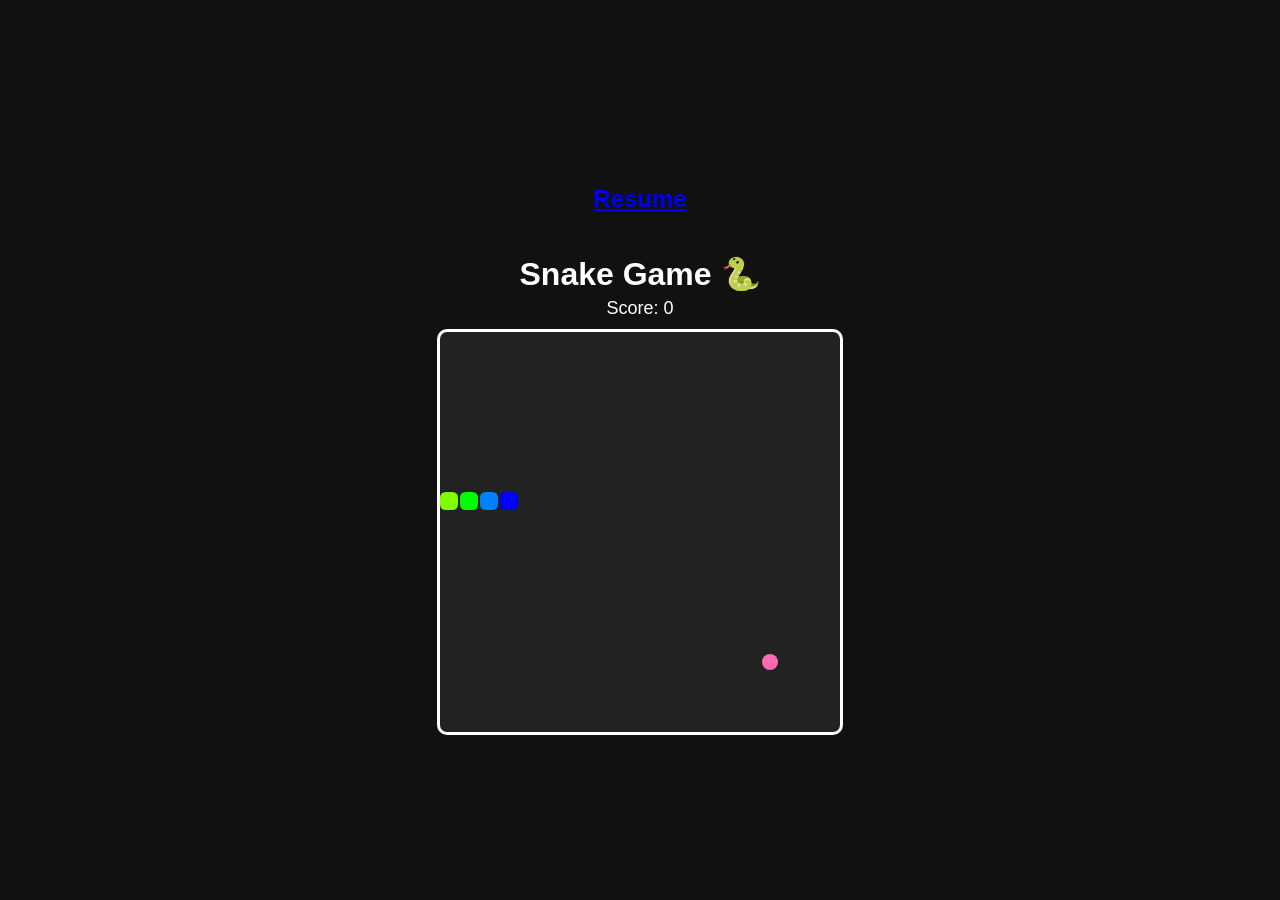
<file: game.html>
<!DOCTYPE html>
<html lang="en">
<head>
<meta charset="UTF-8">
<title>Snake Game</title>

<style>
body {
    display: flex;
    flex-direction: column;
    align-items: center;
    justify-content: center;
    height: 100vh;
    margin: 0;
    background: #111;
    color: white;
    font-family: Arial, sans-serif;
}

h1 {
    margin-bottom: 5px;
}

#score {
    margin-bottom: 10px;
    font-size: 18px;
}

canvas {
    background: #222;
    border: 3px solid white;
    border-radius: 10px;
}
</style>
</head>

<body>

<div class="post-preview">
    <a href="index.html"><h2 class="post-title">Resume</h2></a>
</div>

<h1>Snake Game 🐍</h1>
<div id="score">Score: 0</div>
<canvas id="game" width="400" height="400"></canvas>

<script>
const canvas = document.getElementById("game");
const ctx = canvas.getContext("2d");

const grid = 20;
let count = 0;
let score = 0;
let gameOver = false;

let snake = {
    x: 160,
    y: 160,
    dx: grid,
    dy: 0,
    cells: [],
    maxCells: 4
};

let food = {
    x: 320,
    y: 320
};

function getRandomInt(min, max) {
    return Math.floor(Math.random() * (max - min)) + min;
}

function resetGame() {
    snake.x = 160;
    snake.y = 160;
    snake.cells = [];
    snake.maxCells = 4;
    snake.dx = grid;
    snake.dy = 0;

    food.x = getRandomInt(0, 20) * grid;
    food.y = getRandomInt(0, 20) * grid;

    score = 0;
    document.getElementById("score").innerText = "Score: 0";
    gameOver = false;
}

function drawRoundedRect(x, y, size, color) {
    const radius = 6;
    ctx.fillStyle = color;
    ctx.beginPath();
    ctx.moveTo(x + radius, y);
    ctx.lineTo(x + size - radius, y);
    ctx.quadraticCurveTo(x + size, y, x + size, y + radius);
    ctx.lineTo(x + size, y + size - radius);
    ctx.quadraticCurveTo(x + size, y + size, x + size - radius, y + size);
    ctx.lineTo(x + radius, y + size);
    ctx.quadraticCurveTo(x, y + size, x, y + size - radius);
    ctx.lineTo(x, y + radius);
    ctx.quadraticCurveTo(x, y, x + radius, y);
    ctx.fill();
}

function getGradientColor(index, total) {
    let ratio = index / total;

    if (ratio < 0.5) {
        // blue → green
        let g = Math.floor(255 * (ratio * 2));
        return `rgb(0, ${g}, 255)`;
    } else {
        // green → yellow
        let r = Math.floor(255 * ((ratio - 0.5) * 2));
        return `rgb(${r}, 255, 0)`;
    }
}

function loop() {
    requestAnimationFrame(loop);

    if (gameOver) {
        ctx.fillStyle = "rgba(0,0,0,0.7)";
        ctx.fillRect(0, 0, canvas.width, canvas.height);

        ctx.fillStyle = "white";
        ctx.font = "30px Arial";
        ctx.textAlign = "center";
        ctx.fillText("Game Over", 200, 180);
        ctx.font = "16px Arial";
        ctx.fillText("Press SPACE to restart", 200, 220);
        return;
    }

    if (++count < 4) return;
    count = 0;

    ctx.clearRect(0, 0, canvas.width, canvas.height);

    snake.x += snake.dx;
    snake.y += snake.dy;

    // wrap around
    if (snake.x < 0) snake.x = canvas.width - grid;
    else if (snake.x >= canvas.width) snake.x = 0;

    if (snake.y < 0) snake.y = canvas.height - grid;
    else if (snake.y >= canvas.height) snake.y = 0;

    snake.cells.unshift({x: snake.x, y: snake.y});

    if (snake.cells.length > snake.maxCells) {
        snake.cells.pop();
    }

    // draw food (pink)
    ctx.fillStyle = "hotpink";
    ctx.beginPath();
    ctx.arc(food.x + grid/2, food.y + grid/2, grid/2.5, 0, Math.PI * 2);
    ctx.fill();

    // draw snake
    snake.cells.forEach(function(cell, index) {
        let color = getGradientColor(index, snake.cells.length);
        drawRoundedRect(cell.x, cell.y, grid-2, color);

        // eat food
        if (cell.x === food.x && cell.y === food.y) {
            snake.maxCells++;
            score++;
            document.getElementById("score").innerText = "Score: " + score;

            food.x = getRandomInt(0, 20) * grid;
            food.y = getRandomInt(0, 20) * grid;
        }

        // self collision
        for (let i = index + 1; i < snake.cells.length; i++) {
            if (cell.x === snake.cells[i].x && cell.y === snake.cells[i].y) {
                gameOver = true;
            }
        }
    });
}

// controls
document.addEventListener("keydown", function(e) {
    if (e.key === " ") {
        if (gameOver) resetGame();
    }

    if (e.key === "ArrowLeft" && snake.dx === 0) {
        snake.dx = -grid;
        snake.dy = 0;
    } else if (e.key === "ArrowUp" && snake.dy === 0) {
        snake.dy = -grid;
        snake.dx = 0;
    } else if (e.key === "ArrowRight" && snake.dx === 0) {
        snake.dx = grid;
        snake.dy = 0;
    } else if (e.key === "ArrowDown" && snake.dy === 0) {
        snake.dy = grid;
        snake.dx = 0;
    }
});

requestAnimationFrame(loop);
</script>

</body>
</html>
</file>
